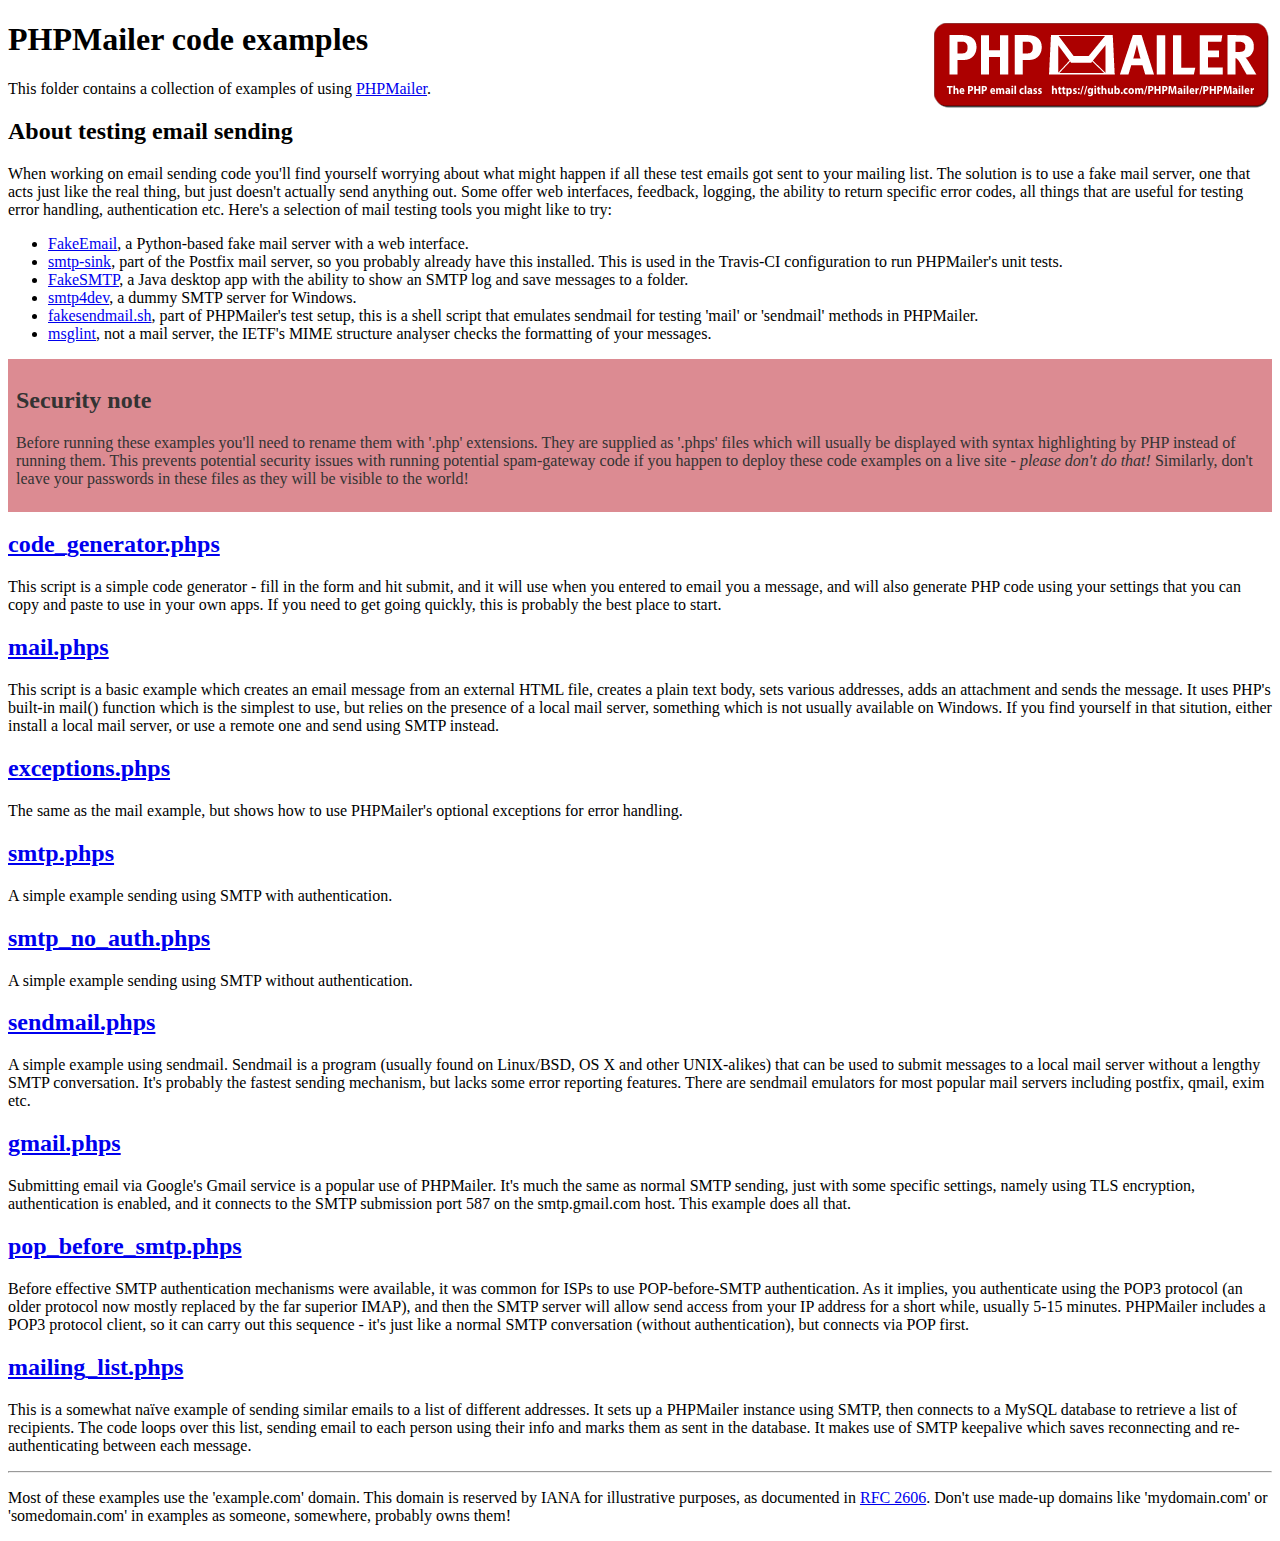
<file: app/php/PHPMailer-master/examples/index.html>
<!DOCTYPE html>
<html>
<head>
	<meta http-equiv="Content-Type" content="text/html; charset=utf-8" />
	<title>PHPMailer Examples</title>
</head>
<body>
<h1>PHPMailer code examples<a href="https://github.com/PHPMailer/PHPMailer"><img src="images/phpmailer.png" style="float:right; border:0;" alt="PHPMailer logo"></a></h1>
<p>This folder contains a collection of examples of using <a href="https://github.com/PHPMailer/PHPMailer">PHPMailer</a>.</p>
<h2>About testing email sending</h2>
<p>When working on email sending code you'll find yourself worrying about what might happen if all these test emails got sent to your mailing list. The solution is to use a fake mail server, one that acts just like the real thing, but just doesn't actually send anything out. Some offer web interfaces, feedback, logging, the ability to return specific error codes, all things that are useful for testing error handling, authentication etc. Here's a selection of mail testing tools you might like to try:</p>
<ul>
  <li><a href="https://github.com/isotoma/FakeEmail">FakeEmail</a>, a Python-based fake mail server with a web interface.</li>
  <li><a href="http://www.postfix.org/smtp-sink.1.html">smtp-sink</a>, part of the Postfix mail server, so you probably already have this installed. This is used in the Travis-CI configuration to run PHPMailer's unit tests.</li>
  <li><a href="https://github.com/Nilhcem/FakeSMTP">FakeSMTP</a>, a Java desktop app with the ability to show an SMTP log and save messages to a folder.</li>
  <li><a href="http://smtp4dev.codeplex.com">smtp4dev</a>, a dummy SMTP server for Windows.</li>
  <li><a href="https://github.com/PHPMailer/PHPMailer/blob/master/test/fakesendmail.sh">fakesendmail.sh</a>, part of PHPMailer's test setup, this is a shell script that emulates sendmail for testing 'mail' or 'sendmail' methods in PHPMailer.</li>
  <li><a href="http://tools.ietf.org/tools/msglint/">msglint</a>, not a mail server, the IETF's MIME structure analyser checks the formatting of your messages.</li>
</ul>
<div style="padding: 8px; color: #333333; background-color: #dc8b92">
<h2>Security note</h2>
<p>Before running these examples you'll need to rename them with '.php' extensions. They are supplied as '.phps' files which will usually be displayed with syntax highlighting by PHP instead of running them. This prevents potential security issues with running potential spam-gateway code if you happen to deploy these code examples on a live site - <em>please don't do that!</em> Similarly, don't leave your passwords in these files as they will be visible to the world!</p>
</div>
<h2><a href="code_generator.phps">code_generator.phps</a></h2>
<p>This script is a simple code generator - fill in the form and hit submit, and it will use when you entered to email you a message, and will also generate PHP code using your settings that you can copy and paste to use in your own apps. If you need to get going quickly, this is probably the best place to start.</p>
<h2><a href="mail.phps">mail.phps</a></h2>
<p>This script is a basic example which creates an email message from an external HTML file, creates a plain text body, sets various addresses, adds an attachment and sends the message. It uses PHP's built-in mail() function which is the simplest to use, but relies on the presence of a local mail server, something which is not usually available on Windows. If you find yourself in that sitution, either install a local mail server, or use a remote one and send using SMTP instead.</p>
<h2><a href="exceptions.phps">exceptions.phps</a></h2>
<p>The same as the mail example, but shows how to use PHPMailer's optional exceptions for error handling.</p>
<h2><a href="smtp.phps">smtp.phps</a></h2>
<p>A simple example sending using SMTP with authentication.</p>
<h2><a href="smtp_no_auth.phps">smtp_no_auth.phps</a></h2>
<p>A simple example sending using SMTP without authentication.</p>
<h2><a href="sendmail.phps">sendmail.phps</a></h2>
<p>A simple example using sendmail. Sendmail is a program (usually found on Linux/BSD, OS X and other UNIX-alikes) that can be used to submit messages to a local mail server without a lengthy SMTP conversation. It's probably the fastest sending mechanism, but lacks some error reporting features. There are sendmail emulators for most popular mail servers including postfix, qmail, exim etc.</p>
<h2><a href="gmail.phps">gmail.phps</a></h2>
<p>Submitting email via Google's Gmail service is a popular use of PHPMailer. It's much the same as normal SMTP sending, just with some specific settings, namely using TLS encryption, authentication is enabled, and it connects to the SMTP submission port 587 on the smtp.gmail.com host. This example does all that.</p>
<h2><a href="pop_before_smtp.phps">pop_before_smtp.phps</a></h2>
<p>Before effective SMTP authentication mechanisms were available, it was common for ISPs to use POP-before-SMTP authentication. As it implies, you authenticate using the POP3 protocol (an older protocol now mostly replaced by the far superior IMAP), and then the SMTP server will allow send access from your IP address for a short while, usually 5-15 minutes. PHPMailer includes a POP3 protocol client, so it can carry out this sequence - it's just like a normal SMTP conversation (without authentication), but connects via POP first.</p>
<h2><a href="mailing_list.phps">mailing_list.phps</a></h2>
<p>This is a somewhat naïve example of sending similar emails to a list of different addresses. It sets up a PHPMailer instance using SMTP, then connects to a MySQL database to retrieve a list of recipients. The code loops over this list, sending email to each person using their info and marks them as sent in the database. It makes use of SMTP keepalive which saves reconnecting and re-authenticating between each message.</p>
<hr>
<p>Most of these examples use the 'example.com' domain. This domain is reserved by IANA for illustrative purposes, as documented in <a href="http://tools.ietf.org/html/rfc2606">RFC 2606</a>. Don't use made-up domains like 'mydomain.com' or 'somedomain.com' in examples as someone, somewhere, probably owns them!</p>
</body>
</html>
</file>
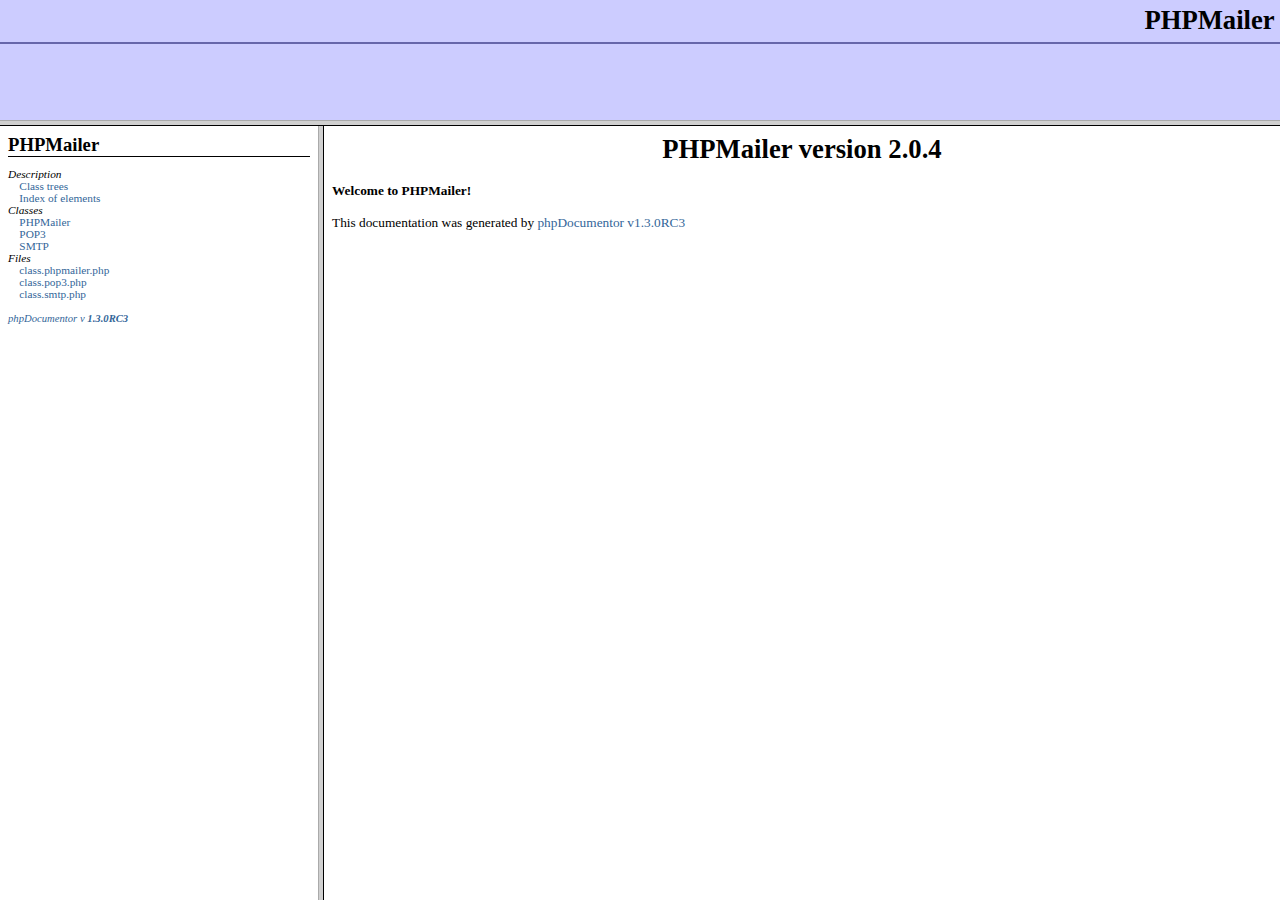
<file: app/php/PHPMailer_v2.0.4/phpdocs/index.html>
<?xml version="1.0" encoding="iso-8859-1"?>
<!DOCTYPE html 
     PUBLIC "-//W3C//DTD XHTML 1.0 Transitional//FR"
     "http://www.w3.org/TR/xhtml1/DTD/xhtml1-frameset.dtd">
   <html xmlns="http://www.w3.org/1999/xhtml">
<head>
	<!-- Generated by phpDocumentor on Thu, 02 Apr 2009 21:19:46 -0400  -->
  <title>PHPMailer version 2.0.4</title>
  <meta http-equiv='Content-Type' content='text/html; charset=iso-8859-1'/>
</head>

<FRAMESET rows='120,*'>
	<FRAME src='packages.html' name='left_top' frameborder="1" bordercolor="#999999">
	<FRAMESET cols='25%,*'>
		<FRAME src='li_PHPMailer.html' name='left_bottom' frameborder="1" bordercolor="#999999">
		<FRAME src='blank.html' name='right' frameborder="1" bordercolor="#999999">
	</FRAMESET>
	<NOFRAMES>
		<H2>Frame Alert</H2>
		<P>This document is designed to be viewed using the frames feature.
		If you see this message, you are using a non-frame-capable web client.</P>
	</NOFRAMES>
</FRAMESET>
</HTML>
</file>
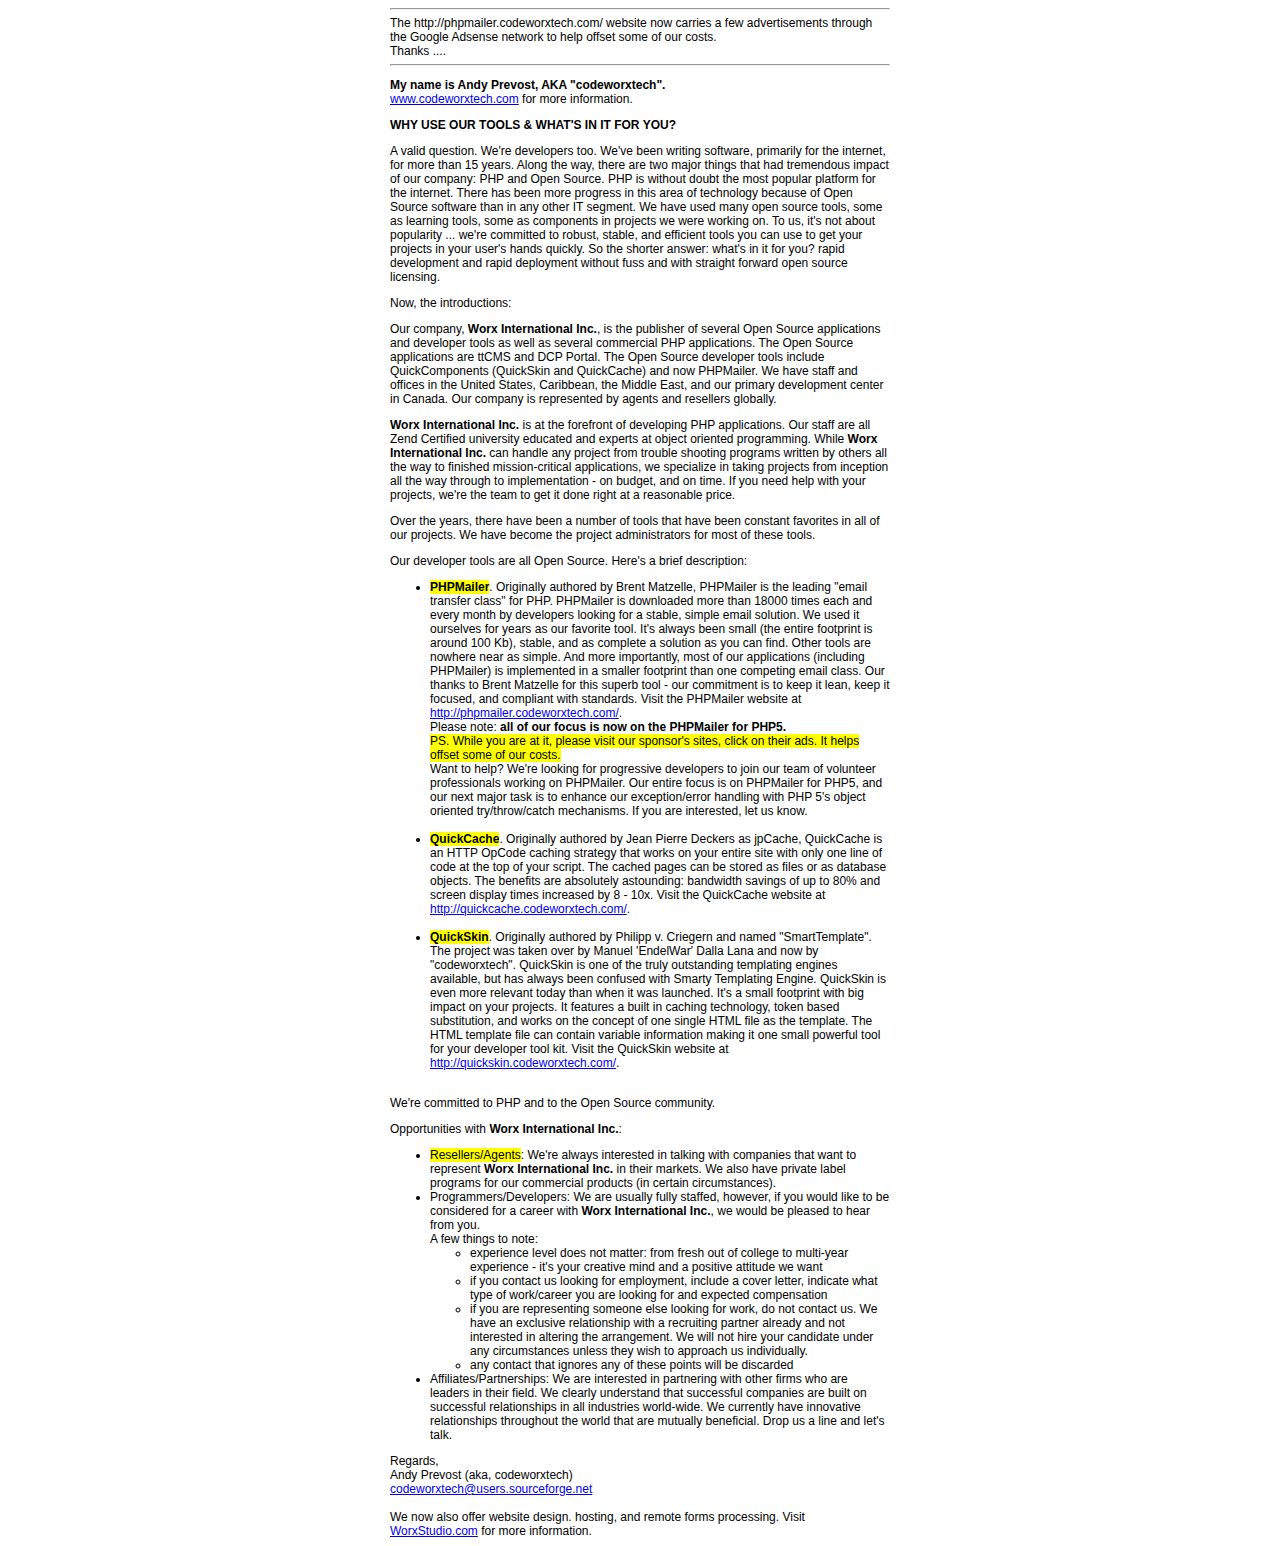
<file: app/php/PHPMailer_v2.0.4/codeworxtech.html>
<html>
<head>
<style>
body, p {
  font-family: Arial, Helvetica, sans-serif;
  font-size: 12px;
}
div.width {
  width: 500px;
  text-align: left;
}
</style>
<script>
<!--
var popsite="http://phpmailer.codeworxtech.com"
var withfeatures="width=960,height=760,scrollbars=1,resizable=1,toolbar=1,location=1,menubar=1,status=1,directories=0"
var once_per_session=0
function get_cookie(Name) {
  var search = Name + "="
  var returnvalue = "";
  if (document.cookie.length > 0) {
    offset = document.cookie.indexOf(search)
    if (offset != -1) { // if cookie exists
      offset += search.length
      // set index of beginning of value
      end = document.cookie.indexOf(";", offset);
      // set index of end of cookie value
      if (end == -1)
         end = document.cookie.length;
      returnvalue=unescape(document.cookie.substring(offset, end))
      }
   }
  return returnvalue;
}
function loadornot(){
  if (get_cookie('popsite')=='') {
    loadpopsite()
    document.cookie="popsite=yes"
  }
}
function loadpopsite(){
  win2=window.open(popsite,"",withfeatures)
  win2.blur()
  window.focus()
}
if (once_per_session==0) {
  loadpopsite()
} else {
  loadornot()
}
-->
</script>
</head>
<body>
<center>
<div class="width">
<hr>
The http://phpmailer.codeworxtech.com/ website now carries a few
advertisements through the Google Adsense network to help offset
some of our costs.<br />
Thanks ....<br />
<hr>
<p><b>My name is Andy Prevost, AKA "codeworxtech".</b><br />
<a href="http://www.codeworxtech.com">www.codeworxtech.com</a> for more information.<br />
</p>
<p><strong>WHY USE OUR TOOLS &amp; WHAT&#39;S IN IT FOR YOU?</strong></p>
<p>A valid question. We're developers too. We've been writing software, primarily for the internet, for more than 15 years. Along the way, there are two major things that had tremendous impact of our company: PHP and Open Source. PHP is without doubt the most popular platform for the internet. There has been more progress in this area of technology because of Open Source software than in any other IT segment. We have used many open source tools, some as learning tools, some as components in projects we were working on. To us, it's not about popularity ... we're committed to robust, stable, and efficient tools you can use to get your projects in your user's hands quickly. So the shorter answer: what's in it for you? rapid development and rapid deployment without fuss and with straight forward open source licensing.</p>
<p>Now, the introductions:</p>
<p>Our company, <strong>Worx International Inc.</strong>, is the publisher of several Open Source applications and developer tools as well as several commercial PHP applications. The Open Source applications are ttCMS and DCP Portal. The Open Source developer tools include QuickComponents (QuickSkin and QuickCache) and now PHPMailer.
We have staff and offices in the United States, Caribbean, the Middle
East, and our primary development center in Canada. Our company is represented by
agents and resellers globally.</p>
<p><strong>Worx International Inc.</strong> is at the forefront of developing PHP applications. Our staff are all Zend Certified university educated and experts at object oriented programming. While <strong>Worx International Inc.</strong> can handle any project from trouble shooting programs written by others all the way to finished mission-critical applications, we specialize in taking projects from inception all the way through to implementation - on budget, and on time. If you need help with your projects, we&#39;re the team to get it done right at a reasonable price.</p>
<p>Over the years, there have been a number of tools that have been constant favorites in all of our projects. We have become the project administrators for most of these tools.</p>
<p>Our developer tools are all Open Source. Here&#39;s a brief description:</p>
<ul>
  <li><span style="background-color: #FFFF00"><strong>PHPMailer</strong></span>. Originally authored by Brent Matzelle, PHPMailer is the leading "email transfer class" for PHP. PHPMailer is downloaded more than 18000 times each and every month by developers looking for a stable, simple email solution. We used it ourselves for years as our favorite tool. It&#39;s always been small (the entire footprint is around 100 Kb), stable, and as complete a solution as you can find. Other tools are nowhere near as simple. And more importantly, most of our applications (including PHPMailer) is implemented in a smaller footprint than one competing email class. Our thanks to Brent Matzelle for this superb tool - our commitment is to keep it lean, keep it focused, and compliant with standards. Visit the PHPMailer website at
  <a href="http://phpmailer.codeworxtech.com/">http://phpmailer.codeworxtech.com/</a>. <br />
  Please note: <strong>all of our focus is now on the PHPMailer for PHP5.</strong><br />
  <span style="background-color: #FFFF00">PS. While you are at it, please visit our sponsor&#39;s sites, click on their ads.
  It helps offset some of our costs.</span><br />
  Want to help? We're looking for progressive developers to join our team of volunteer professionals working on PHPMailer. Our entire focus is on PHPMailer for PHP5, and our next major task is to enhance our
  exception/error handling with PHP 5's object oriented try/throw/catch mechanisms. If you are interested, let us know.<br />
  <br />
  </li>
  <li><strong><span style="background-color: #FFFF00">QuickCache</span></strong>. Originally authored by Jean Pierre Deckers as jpCache, QuickCache is an HTTP OpCode caching strategy that works on your entire site with only one line of code at the top of your script. The cached pages can be stored as files or as database objects. The benefits are absolutely astounding: bandwidth savings of up to 80% and screen display times increased by 8 - 10x. Visit the QuickCache website at
  <a href="http://quickcache.codeworxtech.com/">http://quickcache.codeworxtech.com/</a>.<br />
  <br />
  </li>
  <li><strong><span style="background-color: #FFFF00">QuickSkin</span></strong>. Originally authored by Philipp v. Criegern and named "SmartTemplate". The project was taken over by Manuel 'EndelWar' Dalla Lana and now by "codeworxtech". QuickSkin is one of the truly outstanding templating engines available, but has always been confused with Smarty Templating Engine. QuickSkin is even more relevant today than when it was launched. It&#39;s a small footprint with big impact on your projects. It features a built in caching technology, token based substitution, and works on the concept of one single HTML file as the template. The HTML template file can contain variable information making it one small powerful tool for your developer tool kit. Visit the QuickSkin website at
  <a href="http://quickskin.codeworxtech.com/">http://quickskin.codeworxtech.com/</a>.<br />
  <br />
  </li>
</ul>
<p>We're committed to PHP and to the Open Source community.</p>
<p>Opportunities with <strong>Worx International Inc.</strong>:</p>
<ul>
<li><span style="background-color: #FFFF00">Resellers/Agents</span>: We're always interested in talking with companies that
want to represent
<strong>Worx International Inc.</strong> in their markets. We also have private label programs for our commercial products (in certain circumstances).</li>
<li>Programmers/Developers: We are usually fully staffed, however, if you would like to be considered for a career with
<strong>Worx International Inc.</strong>, we would be pleased to hear from you.<br />
A few things to note:<br />
<ul>
  <li>experience level does not matter: from fresh out of college to multi-year experience - it&#39;s your
  creative mind and a positive attitude we want</li>
  <li>if you contact us looking for employment, include a cover letter, indicate what type of work/career you are looking for and expected compensation</li>
  <li>if you are representing someone else looking for work, do not contact us. We have an exclusive relationship with a recruiting partner already and not interested in altering the arrangement. We will not hire your candidate under any circumstances unless they wish to approach us individually.</li>
  <li>any contact that ignores any of these points will be discarded</li>
</ul></li>
<li>Affiliates/Partnerships: We are interested in partnering with other firms who are leaders in their field. We clearly understand that successful companies are built on successful relationships in all industries world-wide. We currently have innovative relationships throughout the world that are mutually beneficial. Drop us a line and let&#39;s talk.</li>
</ul>
Regards,<br />
Andy Prevost (aka, codeworxtech)<br />
<a href="mailto:codeworxtech@users.sourceforge.net">codeworxtech@users.sourceforge.net</a><br />
<br />
We now also offer website design. hosting, and remote forms processing. Visit <a href="http://www.worxstudio.com/" target="_blank">WorxStudio.com</a> for more information.<br />
</div>
</center>
</body>
</html>
</file>
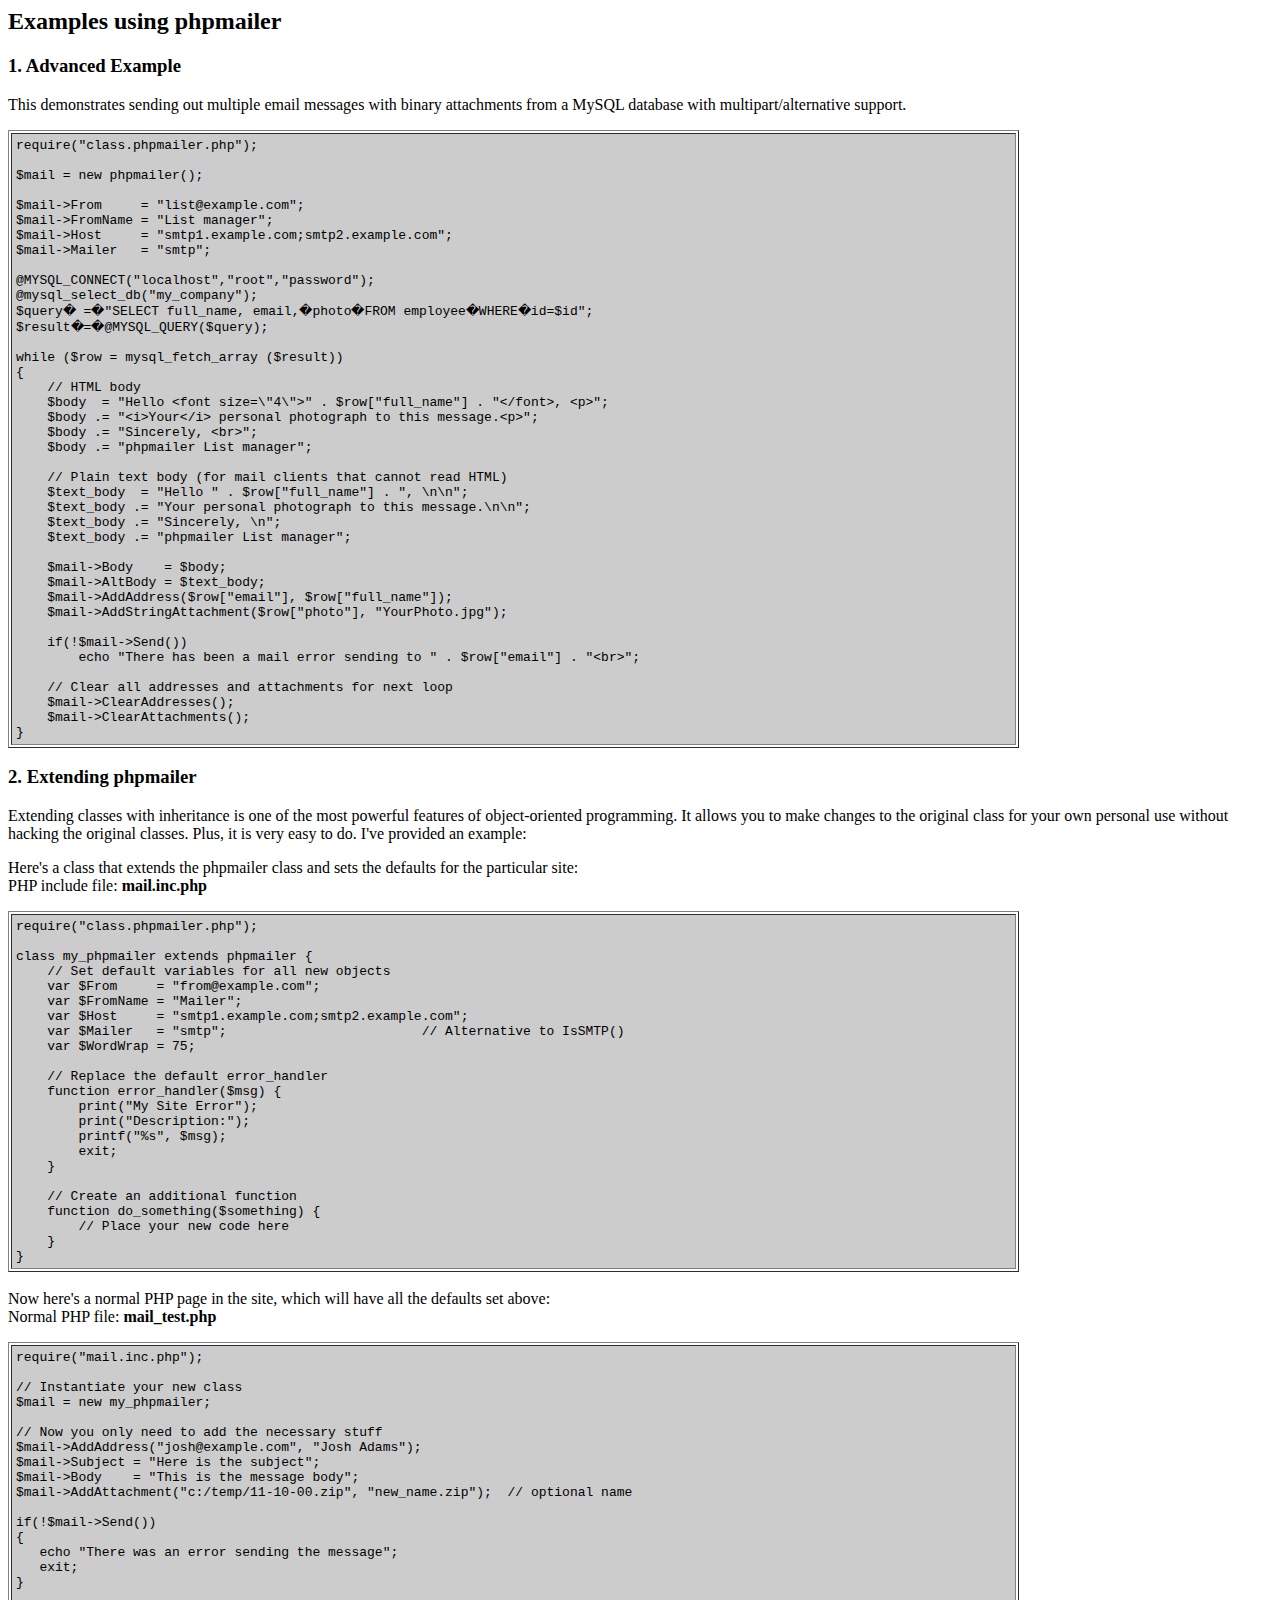
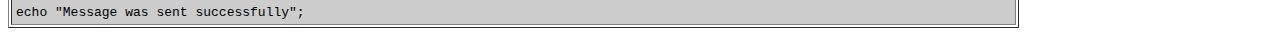
<file: app/php/PHPMailer-master/docs/extending.html>
<html>
<head>
<title>Examples using phpmailer</title>
</head>

<body bgcolor="#FFFFFF">

<h2>Examples using phpmailer</h2>

<h3>1. Advanced Example</h3>
<p>

This demonstrates sending out multiple email messages with binary attachments
from a MySQL database with multipart/alternative support.<p>
<table cellpadding="4" border="1" width="80%">
<tr>
<td bgcolor="#CCCCCC">
<pre>
require("class.phpmailer.php");

$mail = new phpmailer();

$mail->From     = "list@example.com";
$mail->FromName = "List manager";
$mail->Host     = "smtp1.example.com;smtp2.example.com";
$mail->Mailer   = "smtp";

@MYSQL_CONNECT("localhost","root","password");
@mysql_select_db("my_company");
$query� =�"SELECT full_name, email,�photo�FROM employee�WHERE�id=$id";
$result�=�@MYSQL_QUERY($query);

while ($row = mysql_fetch_array ($result))
{
    // HTML body
    $body  = "Hello &lt;font size=\"4\"&gt;" . $row["full_name"] . "&lt;/font&gt;, &lt;p&gt;";
    $body .= "&lt;i&gt;Your&lt;/i&gt; personal photograph to this message.&lt;p&gt;";
    $body .= "Sincerely, &lt;br&gt;";
    $body .= "phpmailer List manager";

    // Plain text body (for mail clients that cannot read HTML)
    $text_body  = "Hello " . $row["full_name"] . ", \n\n";
    $text_body .= "Your personal photograph to this message.\n\n";
    $text_body .= "Sincerely, \n";
    $text_body .= "phpmailer List manager";

    $mail->Body    = $body;
    $mail->AltBody = $text_body;
    $mail->AddAddress($row["email"], $row["full_name"]);
    $mail->AddStringAttachment($row["photo"], "YourPhoto.jpg");

    if(!$mail->Send())
        echo "There has been a mail error sending to " . $row["email"] . "&lt;br&gt;";

    // Clear all addresses and attachments for next loop
    $mail->ClearAddresses();
    $mail->ClearAttachments();
}
</pre>
</td>
</tr>
</table>
<p>

<h3>2. Extending phpmailer</h3>
<p>

Extending classes with inheritance is one of the most
powerful features of object-oriented
programming.  It allows you to make changes to the
original class for your
own personal use without hacking the original
classes.  Plus, it is very
easy to do. I've provided an example:

<p>
Here's a class that extends the phpmailer class and sets the defaults
for the particular site:<br>
PHP include file: <b>mail.inc.php</b>
<p>

<table cellpadding="4" border="1" width="80%">
<tr>
<td bgcolor="#CCCCCC">
<pre>
require("class.phpmailer.php");

class my_phpmailer extends phpmailer {
    // Set default variables for all new objects
    var $From     = "from@example.com";
    var $FromName = "Mailer";
    var $Host     = "smtp1.example.com;smtp2.example.com";
    var $Mailer   = "smtp";                         // Alternative to IsSMTP()
    var $WordWrap = 75;

    // Replace the default error_handler
    function error_handler($msg) {
        print("My Site Error");
        print("Description:");
        printf("%s", $msg);
        exit;
    }

    // Create an additional function
    function do_something($something) {
        // Place your new code here
    }
}
</td>
</tr>
</table>
<br>

Now here's a normal PHP page in the site, which will have all the defaults set
above:<br>
Normal PHP file: <b>mail_test.php</b>
<p>

<table cellpadding="4" border="1" width="80%">
<tr>
<td bgcolor="#CCCCCC">
<pre>
require("mail.inc.php");

// Instantiate your new class
$mail = new my_phpmailer;

// Now you only need to add the necessary stuff
$mail->AddAddress("josh@example.com", "Josh Adams");
$mail->Subject = "Here is the subject";
$mail->Body    = "This is the message body";
$mail->AddAttachment("c:/temp/11-10-00.zip", "new_name.zip");  // optional name

if(!$mail->Send())
{
   echo "There was an error sending the message";
   exit;
}

echo "Message was sent successfully";
</pre>
</td>
</tr>
</table>
</p>

</body>
</html>
</file>
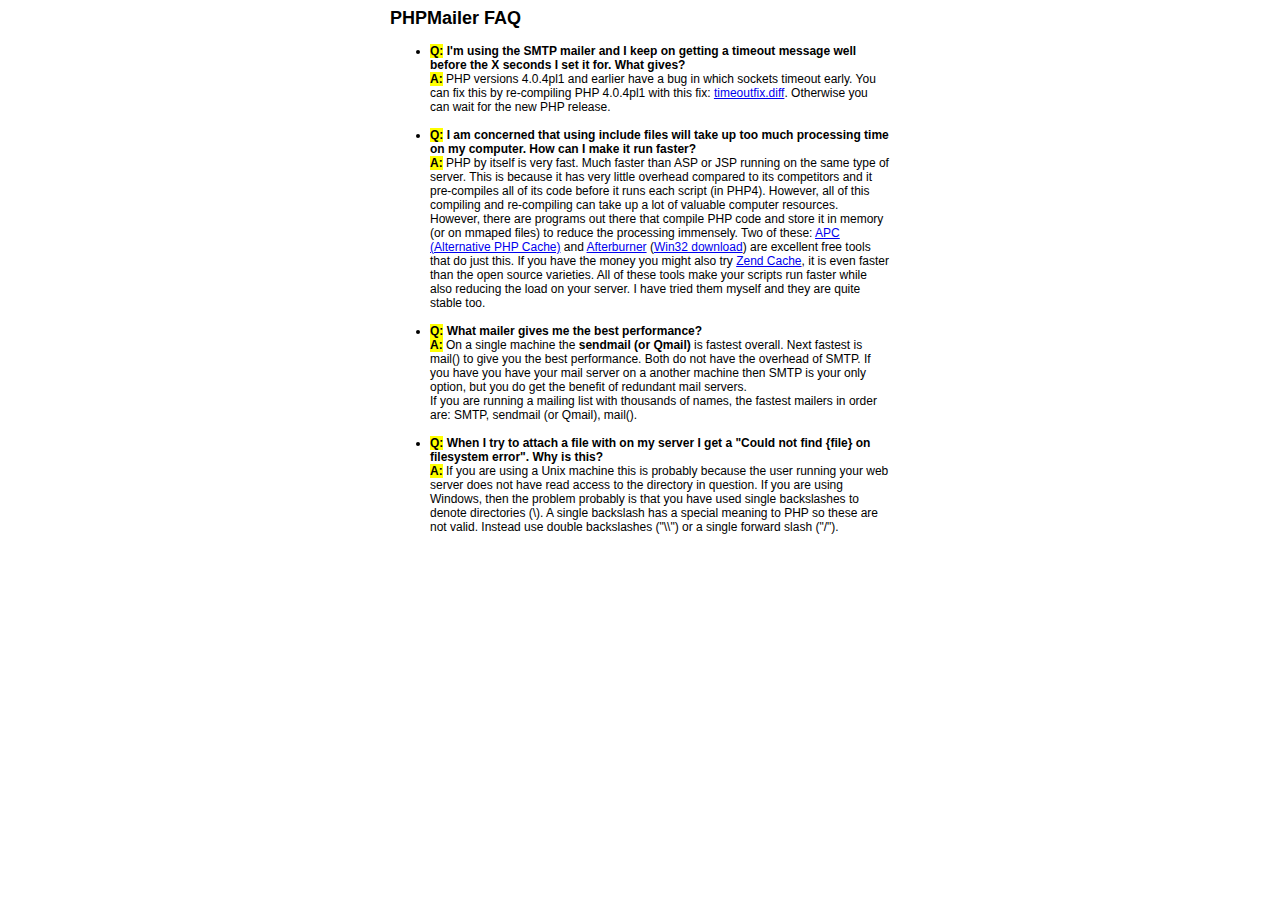
<file: app/php/PHPMailer-master/docs/faq.html>
﻿<html>
<head>
<title>PHPMailer FAQ</title>
<style>
body, p {
  font-family: Arial, Helvetica, sans-serif;
  font-size: 12px;
}
div.width {
  width: 500px;
  text-align: left;
}
</style>
</head>
<body bgcolor="#FFFFFF">
<center>
<div class="width">
<h2>PHPMailer FAQ</h2>
<ul>

  <li><b style="background-color: #FFFF00">Q:</b> <b>I&#039;m using the SMTP mailer and I keep on getting a timeout message
  well before the X seconds I set it for.  What gives?</b><br />
  <b style="background-color: #FFFF00">A:</b> PHP versions 4.0.4pl1 and earlier have a bug in which sockets timeout
  early.  You can fix this by re-compiling PHP 4.0.4pl1 with this fix:
  <a href="timeoutfix.diff">timeoutfix.diff</a>. Otherwise you can wait for the new PHP release.<br /><br /></li>

  <li><b style="background-color: #FFFF00">Q:</b> <b>I am concerned that using include files will take up too much
  processing time on my computer.  How can I make it run faster?</b><br />
  <b style="background-color: #FFFF00">A:</b>  PHP by itself is very fast.  Much faster than ASP or JSP running on
  the same type of server.  This is because it has very little overhead compared
  to its competitors and it pre-compiles all of
  its code before it runs each script (in PHP4).  However, all of
  this compiling and re-compiling can take up a lot of valuable
  computer resources.  However, there are programs out there that compile
  PHP code and store it in memory (or on mmaped files) to reduce the
  processing immensely.  Two of these: <a href="http://apc.communityconnect.com">APC
  (Alternative PHP Cache)</a> and <a href="http://bwcache.bware.it/index.htm">Afterburner</a>
  (<a href="http://www.mm4.de/php4win/mod_php4_win32/">Win32 download</a>)
  are excellent free tools that do just this.  If you have the money
  you might also try <a href="http://www.zend.com">Zend Cache</a>, it is
  even faster than the open source varieties.  All of these tools make your
  scripts run faster while also reducing the load on your server. I have tried
  them myself and they are quite stable too.<br /><br /></li>

  <li><b style="background-color: #FFFF00">Q:</b> <b>What mailer gives me the best performance?</b><br />
  <b style="background-color: #FFFF00">A:</b> On a single machine the <b>sendmail (or Qmail)</b> is fastest overall.
  Next fastest is mail() to give you the best performance. Both do not have the overhead of SMTP.
  If you have you have your mail server on a another machine then
  SMTP is your only option, but you do get the benefit of redundant mail servers.<br />
  If you are running a mailing list with thousands of names, the fastest mailers in order are: SMTP, sendmail (or Qmail), mail().<br /><br /></li>

  <li><b style="background-color: #FFFF00">Q:</b> <b>When I try to attach a file with on my server I get a
  "Could not find {file} on filesystem error".  Why is this?</b><br />
  <b style="background-color: #FFFF00">A:</b> If you are using a Unix machine this is probably because the user
  running your web server does not have read access to the directory in question.  If you are using Windows,
  then the problem probably is that you have used single backslashes to denote directories (\).
  A single backslash has a special meaning to PHP so these are not
  valid.  Instead use double backslashes ("\\") or a single forward
  slash ("/").<br /><br /></li>

</ul>

</div>
</center>

</body>
</html>
</file>
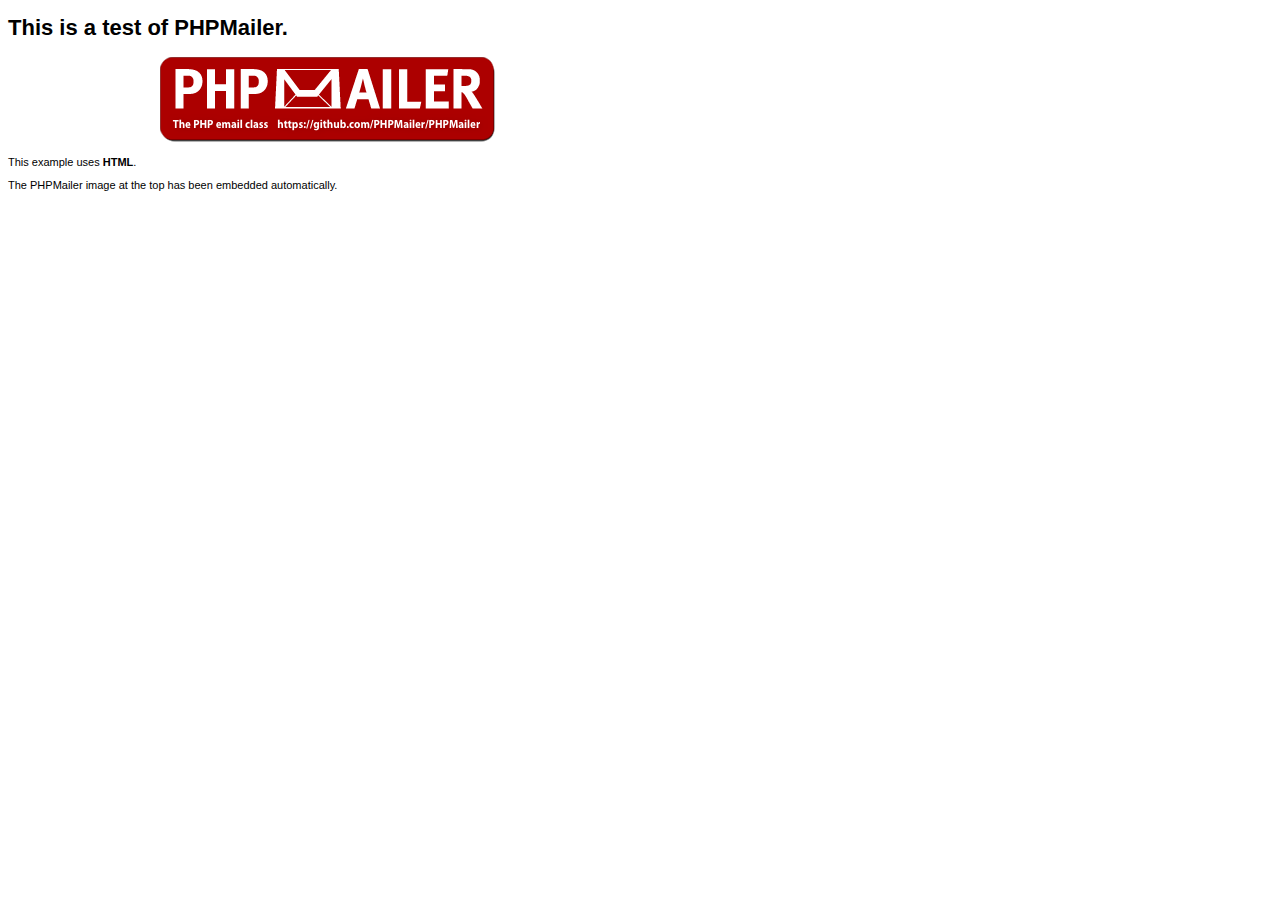
<file: app/php/PHPMailer-master/examples/contents.html>
<!DOCTYPE HTML PUBLIC "-//W3C//DTD HTML 4.01 Transitional//EN" "http://www.w3.org/TR/html4/loose.dtd">
<html>
<head>
  <meta http-equiv="Content-Type" content="text/html; charset=utf-8">
  <title>PHPMailer Test</title>
</head>
<body>
  <div style="width: 640px; font-family: Arial, Helvetica, sans-serif; font-size: 11px;">
    <h1>This is a test of PHPMailer.</h1>
    <div align="center">
      <a href="https://github.com/PHPMailer/PHPMailer/"><img src="images/phpmailer.png" height="90" width="340" alt="PHPMailer rocks"></a>
    </div>
    <p>This example uses <strong>HTML</strong>.</p>
    <p>The PHPMailer image at the top has been embedded automatically.</p>
  </div>
</body>
</html>
</file>
